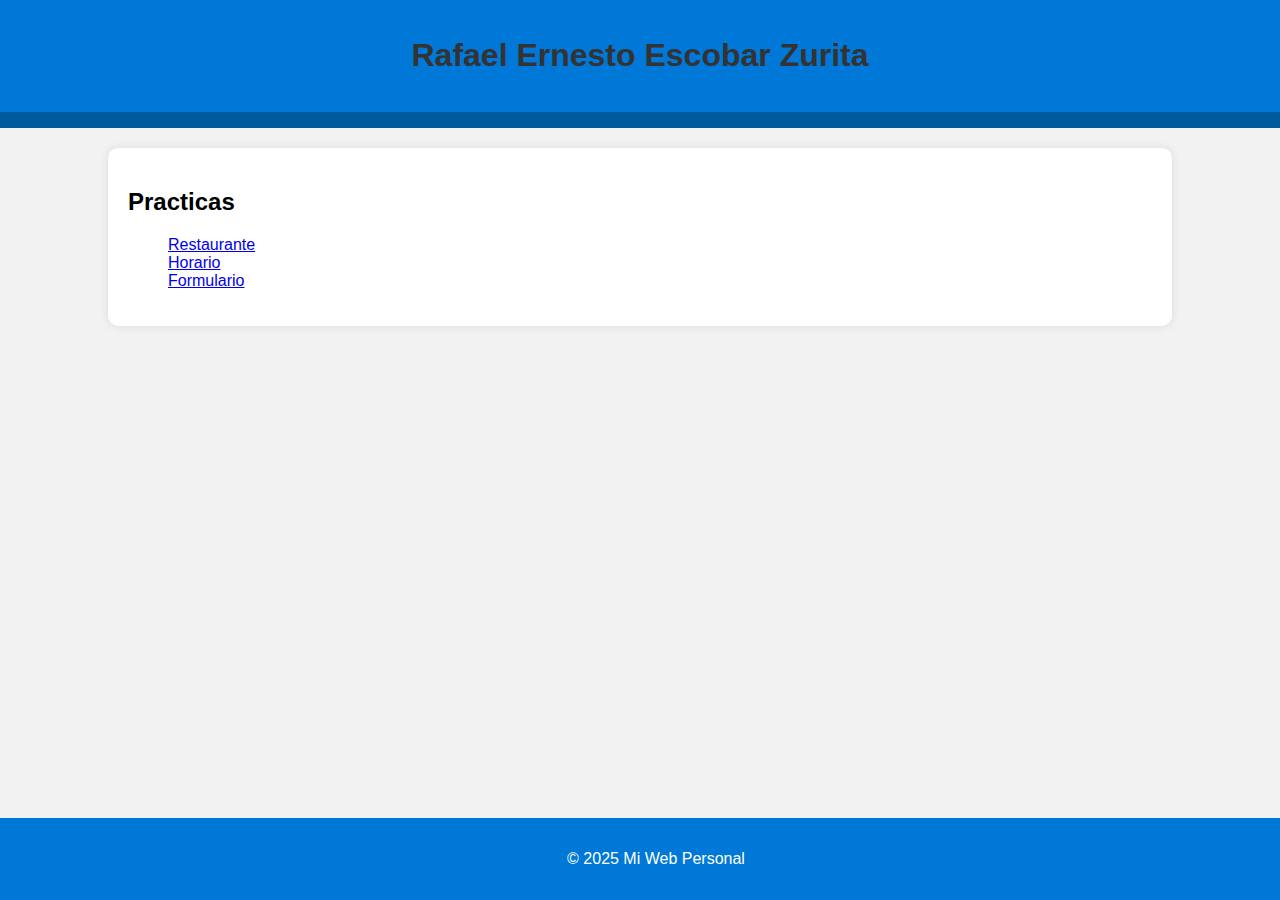
<file: index.html>
<!DOCTYPE html>
<html lang="es">
<head>
    <meta charset="UTF-8">
    <meta name="viewport" content="width=device-width, initial-scale=1.0">
    <link rel="stylesheet" type="text/css" href="estilos.css"/>
    <title>Rafael Ernesto Escobar Zurita</title>

</head>
<body>

    <header>
        <h1>Rafael Ernesto Escobar Zurita</h1>
    </header>

    <nav>
      
    </nav>

    <main>
        <h2> Practicas</h2>
        <ul>
            <li><a href="./restaurante/index.html">Restaurante </a></li>
            <li><a href="#">Horario </a></li>
            <li><a href="#">Formulario </a></li>


        </ul>
            
    </main>

    <footer>
        <p>© 2025 Mi Web Personal</p>
    </footer>

</body>
</html>
</file>
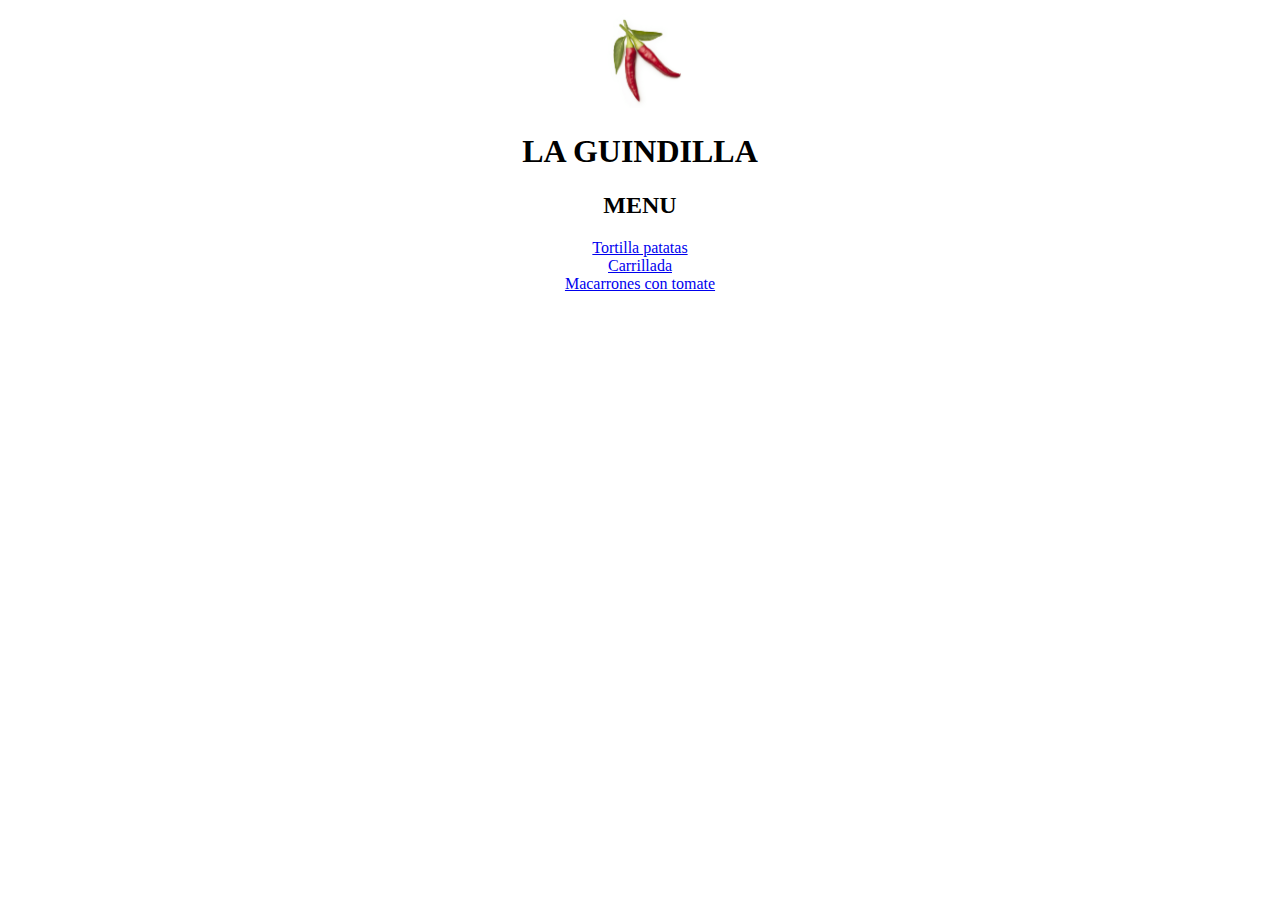
<file: restaurante/index.html>
<!DOCTYPE html>
<html lang="es">
<head>
    <meta charset="UTF-8">
    <title>Restaurante La Guindilla</title>
</head>
<body style="text-align: center;">
    <img src="./img/guindilla.png" alt="Restaurante la Guindilla" width="100" height="100">

    <h1>LA GUINDILLA</h1>
    <h2>MENU</h2>
    <a href="receta1.html" >Tortilla patatas </a>
    <br>
    <a href="receta2.html" >Carrillada </a>
    <br>
    <a href="receta3.html" >Macarrones con tomate </a>

    
</body>
</html>
</file>
<file: estilos.css>
body {
            font-family: Arial, sans-serif;
            background-color: #f2f2f2;
            margin: 0;
            padding: 0;
        }

        header {
            background-color: #0078D7;
            color: white;
            text-align: center;
            padding: 1rem;
        }

        nav {
            background-color: #005a9e;
            text-align: center;
            padding: 0.5rem;
        }

        nav a {
            color: white;
            text-decoration: none;
            margin: 0 15px;
            font-weight: bold;
        }

        nav a:hover {
            text-decoration: underline;
        }

        main {
            background-color: white;
            width: 80%;
            margin: 20px auto;
            padding: 20px;
            border-radius: 10px;
            box-shadow: 0px 0px 10px rgba(0,0,0,0.1);
        }
        ul li{
            list-style-type: none;

        }

        h1 {
            color: #333;
        }

        footer {
            background-color: #0078D7;
            color: white;
            text-align: center;
            padding: 1rem;
            position: fixed;
            bottom: 0;
            width: 100%;
        }
</file>
